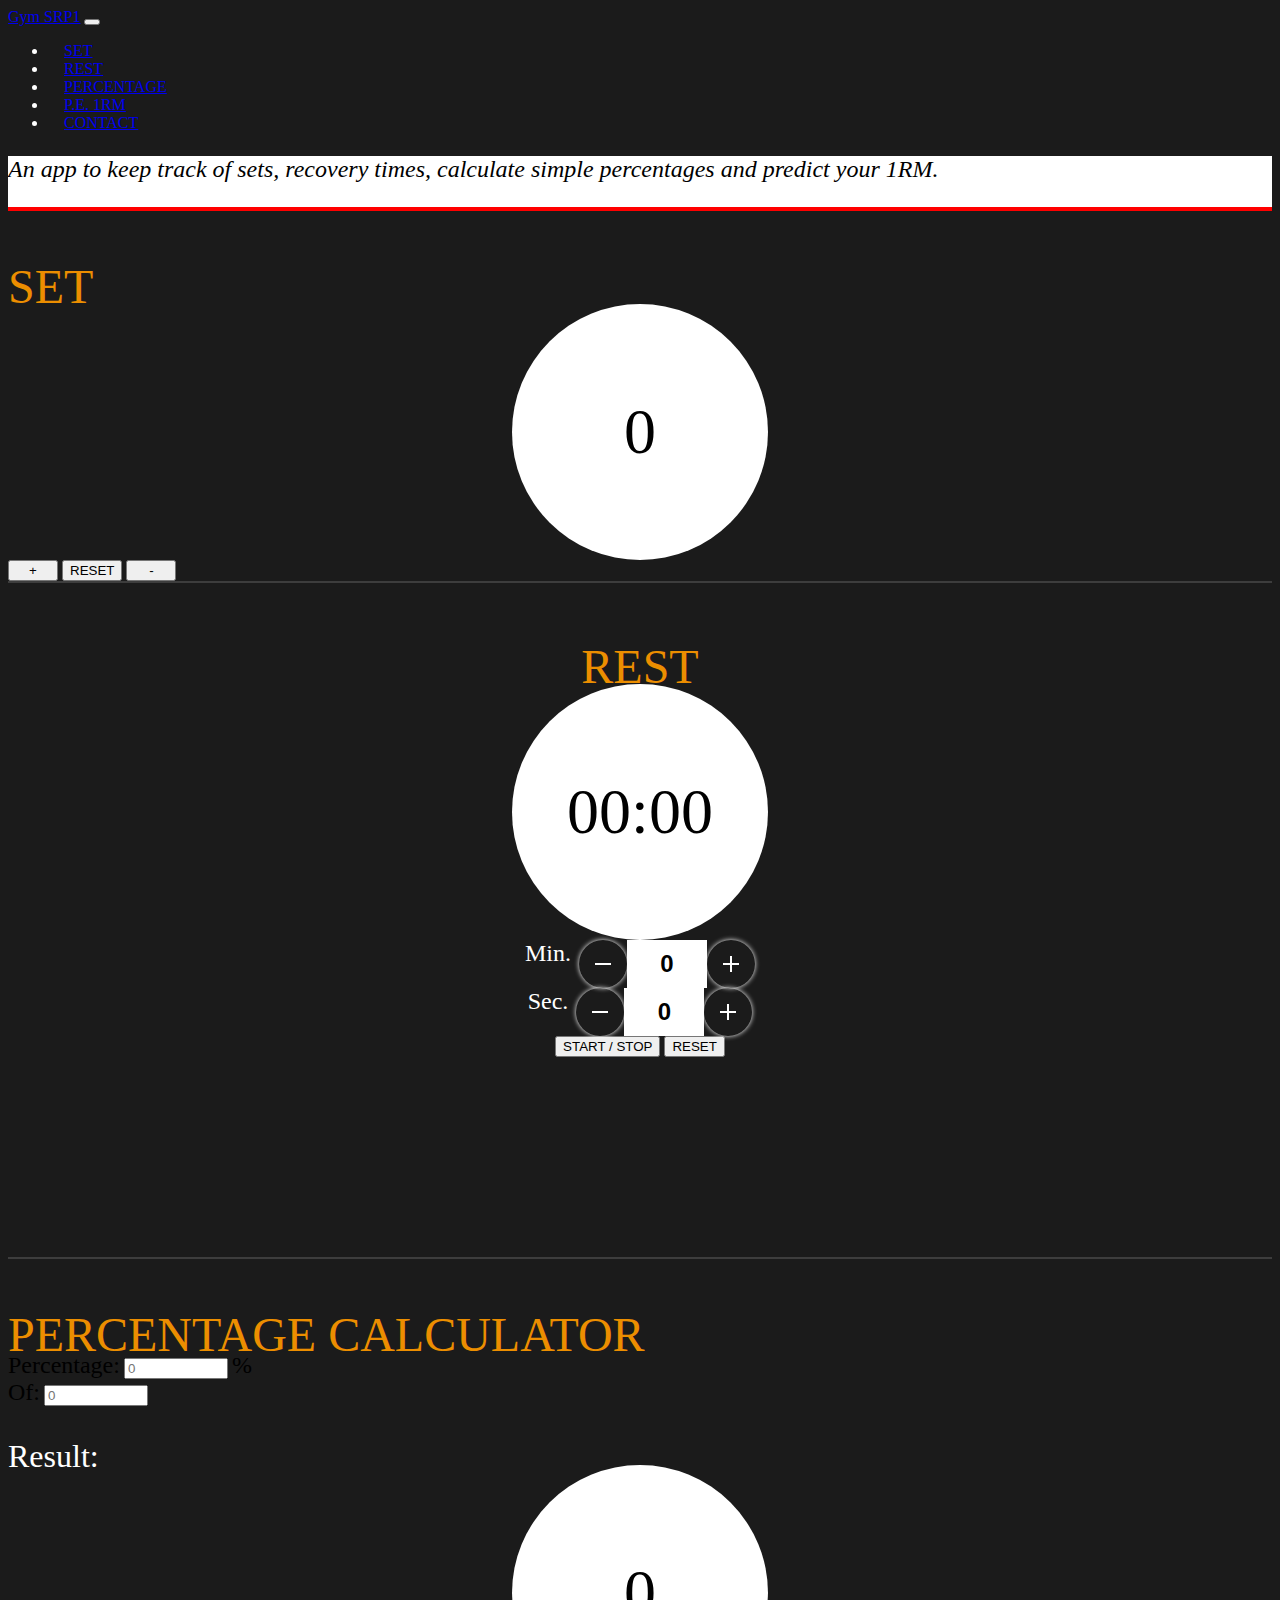
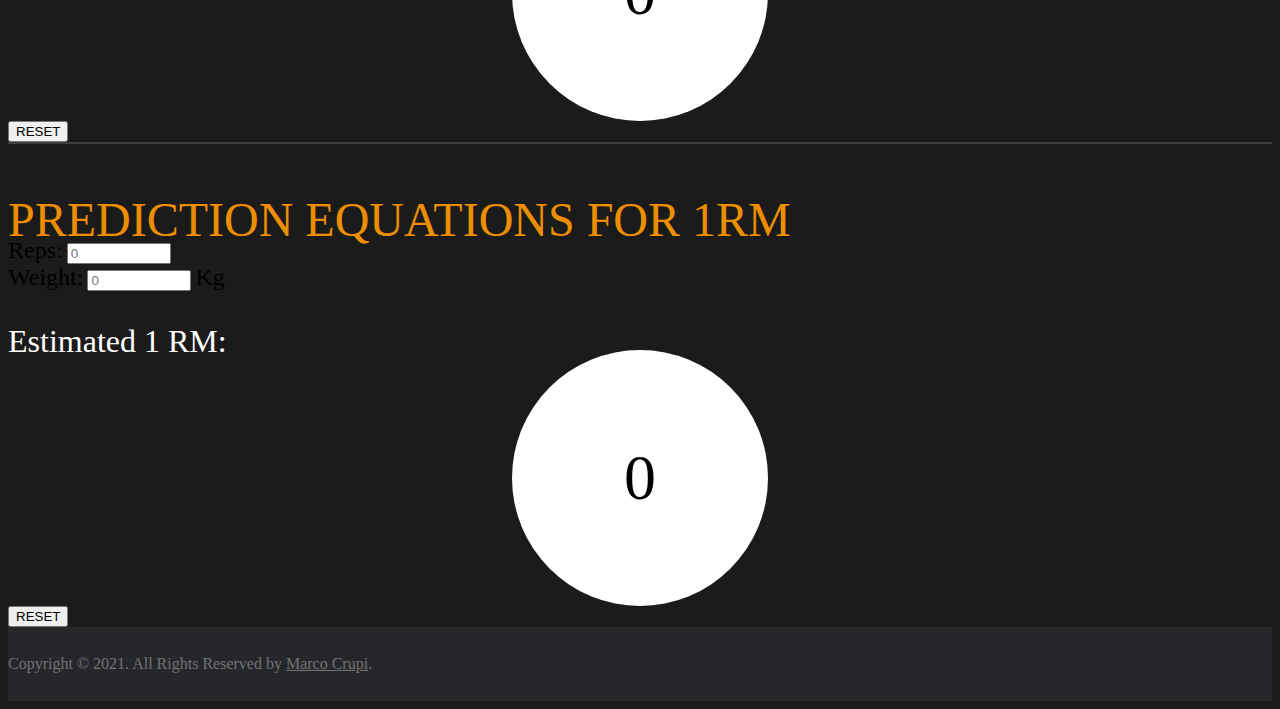
<file: index.html>
<!DOCTYPE html>
<html lang="en">

<head>
  <meta charset="UTF-8" />
  <meta http-equiv="X-UA-Compatible" content="IE=edge" />
  <meta name="viewport" content="width=device-width, initial-scale=1.0, maximum-scale=1.0, user-scalable=0">
  <link href="https://cdn.jsdelivr.net/npm/bootstrap@5.1.1/dist/css/bootstrap.min.css" rel="stylesheet"
    integrity="sha384-F3w7mX95PdgyTmZZMECAngseQB83DfGTowi0iMjiWaeVhAn4FJkqJByhZMI3AhiU" crossorigin="anonymous" />
  <script src="https://cdn.jsdelivr.net/npm/bootstrap@5.1.1/dist/js/bootstrap.bundle.min.js"
    integrity="sha384-/bQdsTh/da6pkI1MST/rWKFNjaCP5gBSY4sEBT38Q/9RBh9AH40zEOg7Hlq2THRZ"
    crossorigin="anonymous"></script>
  <link rel="stylesheet" type="text/css" media="screen" href="style.css" />
  <link rel="stylesheet" href="https://cdn.jsdelivr.net/npm/bootstrap-icons@1.3.0/font/bootstrap-icons.css" />
  <title>Gym SRP1</title>
</head>

<body>
  <nav class="navbar navbar-expand-lg navbar-light bg-warning">
    <div class="container-fluid">
      <a class="navbar-brand fw-bold fs-3" href="https://marcocrupi.github.io/GymSRP/">Gym SRP1</a>
      <button class="navbar-toggler" type="button" data-bs-toggle="collapse" data-bs-target="#navbarNavDropdown"
        aria-controls="navbarNavDropdown" aria-expanded="false" aria-label="Toggle navigation">
        <span class="navbar-toggler-icon"></span>
      </button>
      <div class="collapse navbar-collapse" id="navbarNavDropdown">
        <ul class="navbar-nav">
          <li class="nav-item">
            <a class="nav-link fs-4" href="#containerS">SET</a>
          </li>
          <li class="nav-item">
            <a class="nav-link fs-4" href="#containerR">REST</a>
          </li>
          <li class="nav-item">
            <a class="nav-link fs-4" href="#containerP">PERCENTAGE</a>
          </li>
          <li class="nav-item">
            <a class="nav-link fs-4" href="#containerE">P.E. 1RM</a>
          </li>
          <li class="nav-item">
            <a class="nav-link fs-4" href="mailto:marcocrupi@hotmail.it">CONTACT</a>
          </li>
        </ul>
      </div>
    </div>
  </nav>

  <div class="container-fluid">
    <div class="row justify-content-md-center" id="containerD">
      <div class="col-lg-8 text-center">
        <p id="description" class="mt-5 mb-5">
          An app to keep track of sets, recovery times, calculate simple percentages and predict your 1RM.
        </p>
      </div>
    </div>

    <div class="row justify-content-md-center pt-3 pb-5" id="containerS">
      <div class="col col-md-auto text-center pt-5 pb-5">
        <p class="nameS">SET</p>
        <p class="outputs mt-5 mb-5" id="sets">0</p>
        <button id="setDoneP" type="button" class="btn btn-warning btn-lg shadow-none">
          +
        </button>
        <button id="resetSets" type="button" class="btn btn-danger btn-lg shadow-none">
          RESET
        </button>
        <button id="setDoneL" type="button" class="btn btn-warning btn-lg shadow-none">
          -
        </button>
      </div>
    </div>

    <div class="row justify-content-md-center pt-3 pb-5" id="containerR">
      <div class="col col-md-auto text-center pt-5 pb-5">
        <iframe scrolling="no" width="100%" height="670px" frameborder="0" src="./timer.html"></iframe>
      </div>
    </div>

    <div class="row justify-content-md-center pt-3 pb-5" id="containerP">
      <div class="col col-md-auto text-center pt-5 pb-5">
        <p class="nameS mb-4">PERCENTAGE CALCULATOR</p>
        <form>

          <div class="input-group mb-3 mt-4 mr-4">
            <span class="input-group-text">Percentage:</span>
            <input id="percentage" type="number" onkeyup="imposeMinMax(this)" step="0.1" min="0" max="200"
              class="form-control" placeholder="0" pattern="[0-9]+" />
            <span class="input-group-text">%</span>
          </div>

          <div class="input-group mb-3 mt-4">
            <span class="input-group-text">Of:</span>
            <input id="number" type="number" onkeyup="imposeMinMax(this)" step="0.1" min="0" max="1000"
              class="form-control" placeholder="0" pattern="[0-9]+" />
          </div>

        </form>

        <p class="resultT">Result:</p>
        <p class="outputs mt-5 mb-5" id="resultP">0</p>

        <button id="resetP" type="button" class="btn btn-danger btn-lg shadow-none">
          RESET
        </button>
      </div>
    </div>

    <div class="row justify-content-md-center pt-3 pb-5" id="containerE">
      <div class="col col-md-auto text-center pt-5 pb-5">
        <p class="nameS mb-4">PREDICTION EQUATIONS FOR 1RM</p>
        <form>
          <div class="input-group mb-3 mt-4">
            <span class="input-group-text">Reps:</span>
            <input type="number" onkeyup="imposeMinMax(this)" class="form-control" id="reps" min="0" max="12"
              placeholder="0" pattern="[0-9]+" />
          </div>

          <div class="input-group mb-3 mt-4">
            <span class="input-group-text">Weight:</span>
            <input type="number" onkeyup="imposeMinMax(this)" min="0" max="650" step="0.1" class="form-control"
              id="weight" placeholder="0" pattern="[0-9]+" />
            <span class="input-group-text">Kg</span>
          </div>
        </form>

        <p class="resultT">Estimated 1 RM:</p>
        <p class="outputs mt-5 mb-5" id="resultRM">0</p>

        <button id="resetRM" type="button" class="btn btn-danger btn-lg shadow-none">
          RESET
        </button>
      </div>
    </div>
  </div>


  </div>

  <!-- Site footer -->
  <footer class="site-footer">
    <div class="container">
      <div class="row">
        <div class="col-md-8 col-sm-12 col-xs-12">
          <p class="copyright-text">
            Copyright &copy; 2021. All Rights Reserved by
            <a href="https://github.com/marcocrupi">Marco Crupi</a>.
          </p>
        </div>
      </div>
    </div>
  </footer>

  <script type="text/javascript" src="script.js"></script>
</body>

</html>
</file>
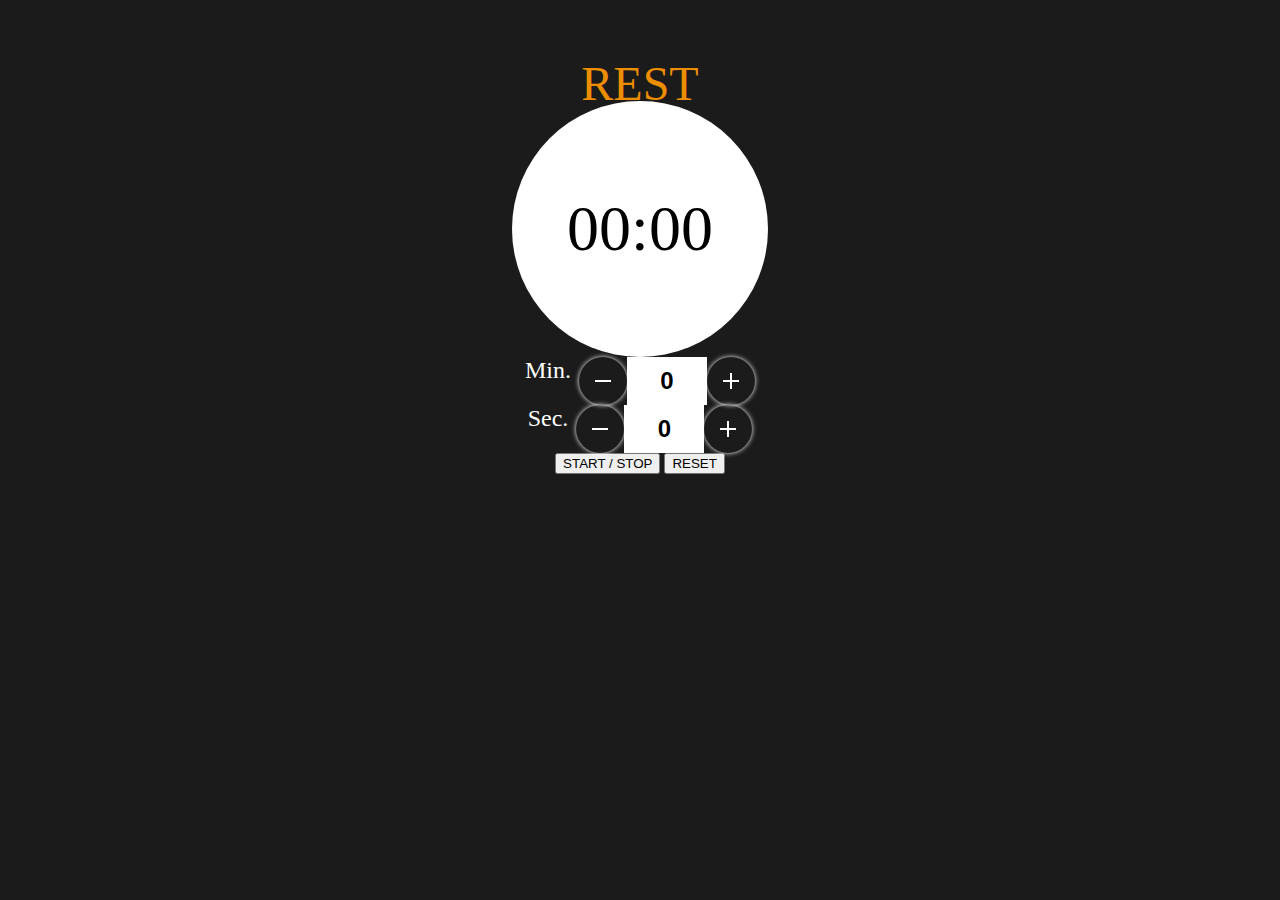
<file: timer.html>
<!DOCTYPE html>
<html lang="en">

<head>
    <meta charset="UTF-8" />
    <meta http-equiv="X-UA-Compatible" content="IE=edge" />
    <meta name="viewport" content="width=device-width, initial-scale=1.0" />
    <link href="https://cdn.jsdelivr.net/npm/bootstrap@5.1.1/dist/css/bootstrap.min.css" rel="stylesheet"
        integrity="sha384-F3w7mX95PdgyTmZZMECAngseQB83DfGTowi0iMjiWaeVhAn4FJkqJByhZMI3AhiU" crossorigin="anonymous">
    <script src="https://cdn.jsdelivr.net/npm/bootstrap@5.1.1/dist/js/bootstrap.bundle.min.js"
        integrity="sha384-/bQdsTh/da6pkI1MST/rWKFNjaCP5gBSY4sEBT38Q/9RBh9AH40zEOg7Hlq2THRZ"
        crossorigin="anonymous"></script>
    <link rel="stylesheet" type="text/css" media="screen" href="style.css" />
    <link rel="stylesheet" href="https://cdn.jsdelivr.net/npm/bootstrap-icons@1.3.0/font/bootstrap-icons.css">
    <title>Gym SRP Timer</title>
</head>

<body class="bodyT">

    <p class="nameS">REST</p>
    <p class="outputs mt-5 mb-5" id="timer">00:00</p>
    <div class="number-input mb-5">
        <label for="minutes">Min. </label>
        <button onclick="this.parentNode.querySelector('input[type=number]').stepDown()" class="ms-2 me-2"></button>
        <input id="minutes" onkeyup="imposeMinMax(this)" class="form-control" min="0" max="60" name="minutes" value="0"
            type="number" pattern="[0-9]+">
        <button onclick="this.parentNode.querySelector('input[type=number]').stepUp()" class="plus ms-2"></button>
    </div>
    </br>
    <div class="number-input mb-5">
        <label for="minutes">Sec. </label>
        <button onclick="this.parentNode.querySelector('input[type=number]').stepDown()" class="ms-2 me-2"></button>
        <input id="seconds" class="form-control" onkeyup="imposeMinMax(this)" min="0" max="60" name="seconds" value="0"
            type="number" pattern="[0-9]+">
        <button onclick="this.parentNode.querySelector('input[type=number]').stepUp()" class="plus ms-2"></button>
    </div>
    </br>

    <button type="button" id="start" class="btn btn-warning btn-lg shadow-none"
        onclick="timer(document.getElementById('seconds').value,document.getElementById('minutes').value)">START /
        STOP</button>
    <button id="reset" type="button" class="btn btn-danger btn-lg shadow-none" onclick="resetFunction()">RESET</button>

    <script type="text/javascript" src="./timer.js"></script>
</body>

</html>
</file>
<file: style.css>
html,
body {
  overflow-x: hidden;
  touch-action: manipulation;
}

#setDoneP {
  width: 50px;
}

#setDoneL {
  width: 50px;
}

.bodyT {
  height: 720px;
  text-align: center;
}

html {
  scroll-behavior: smooth;
}

body {
  background-color: rgb(27, 27, 27);
  color: white;
}

input:invalid {
  border: 2px solid red;
}

.outputs {
  text-align: center;
  margin: auto;
  font-size: 4rem;
  display: block;
  height: 16rem;
  width: 16rem;
  line-height: 16rem;
  -moz-border-radius: 50%;
  /* or 50% */
  border-radius: 50%;
  /* or 50% */
  background-color: rgb(255, 255, 255);
  color: rgb(0, 0, 0);
}

.navbar-collapse {
  justify-content: flex-end;
}

.nameS {
  font-size: 3rem;
  color: rgb(236, 142, 0);
  margin-bottom: -10px;
  font-weight: 500;
}

label {
  margin-right: 0.5rem;
  font-size: 1.5rem;
}

@media (min-width: 992px) {
  .navbar-expand-lg .navbar-nav .nav-item {
    padding-right: 1rem;
    padding-left: 1rem;
  }
}

#description {
  font-size: 1.5rem;
  font-style: italic;
}

#containerD {
  background-color: rgb(255, 255, 255);
  color: black;
  border-bottom: 4px solid red;
}

#containerS {
  border-bottom: 2px solid rgb(61, 61, 61);
}

#containerR {
  border-bottom: 2px solid rgb(61, 61, 61);
}

#containerE {
  border-top: 2px solid rgb(61, 61, 61);
}

.input-group .input-group-text {
  color: black;
  font-size: 1.5rem;
}

.resultT {
  font-size: 2rem;
  margin-bottom: -10px;
}

/* Footer */

.site-footer {
  background-color: #26272b;
  padding: 25px 0 25px;
  font-size: 1rem;
  line-height: 24px;
  color: #737373;
}

.site-footer hr {
  border-top-color: #bbb;
  opacity: 0.5;
}

.site-footer hr.small {
  margin: 20px 0;
}

.site-footer h6 {
  color: #fff;
  font-size: 16px;
  text-transform: uppercase;
  margin-top: 5px;
  letter-spacing: 2px;
}

.site-footer a {
  color: #737373;
}

.site-footer a:hover {
  color: #000000;
  text-decoration: none;
}

.footer-links {
  padding-left: 0;
  list-style: none;
}

.footer-links li {
  display: block;
}

.footer-links a {
  color: #737373;
}

.footer-links a:active,
.footer-links a:focus,
.footer-links a:hover {
  color: #3366cc;
  text-decoration: none;
}

.footer-links.inline li {
  display: inline-block;
}

.site-footer .social-icons {
  text-align: right;
}

.site-footer .social-icons a {
  width: 40px;
  height: 40px;
  line-height: 40px;
  margin-left: 6px;
  margin-right: 0;
  border-radius: 100%;
  background-color: #33353d;
}

.copyright-text {
  margin: 0;
}

/* @media (max-width: 991px) {
  .site-footer [class^="col-"] {
    margin-bottom: 30px;
  }
} */

@media (max-width: 990px) {
  .site-footer {
    padding-bottom: 0;
  }
  .site-footer [class^="col-"] {
    margin-bottom: 30px;
  }
  .site-footer .copyright-text,
  .site-footer .social-icons {
    text-align: center;
  }
}

/* TIMER BUTTON + / - */

input[type="number"] {
  -webkit-appearance: textfield;
  -moz-appearance: textfield;
  appearance: textfield;
}

input[type="number"]::-webkit-inner-spin-button,
input[type="number"]::-webkit-outer-spin-button {
  -webkit-appearance: none;
}

.number-input {
  border: 0;
  display: inline-flex;
}

.number-input,
.number-input * {
  box-sizing: border-box;
}

.number-input button {
  outline: none;
  -webkit-appearance: none;
  background-color: transparent;
  border: none;
  align-items: center;
  justify-content: center;
  width: 3rem;
  height: 3rem;
  cursor: pointer;
  margin: 0;
  position: relative;
  box-shadow: 0px 0px 5px #ffffff;
  border-radius: 50%;
}

.number-input button:before,
.number-input button:after {
  display: inline-block;
  position: absolute;
  content: "";
  width: 1rem;
  height: 2px;
  background-color: #ffffff;
  transform: translate(-50%, -50%);
}

.number-input button.plus:after {
  transform: translate(-50%, -50%) rotate(90deg);
}

.number-input input[type="number"] {
  font-family: sans-serif;
  max-width: 6rem;
  width: 5rem;
  padding: 0.5rem;
  border: none;
  border-width: 0 2px;
  font-size: 1.5rem;
  height: 3rem;
  font-weight: bold;
  text-align: center;
  color: #000000;
}

/* PERCENTAGE INPUT + / - */

.input-group input[type="number"] {
  max-width: 7rem;
  width: 6rem;
}

.input-group {
  justify-content: center;
}
</file>
